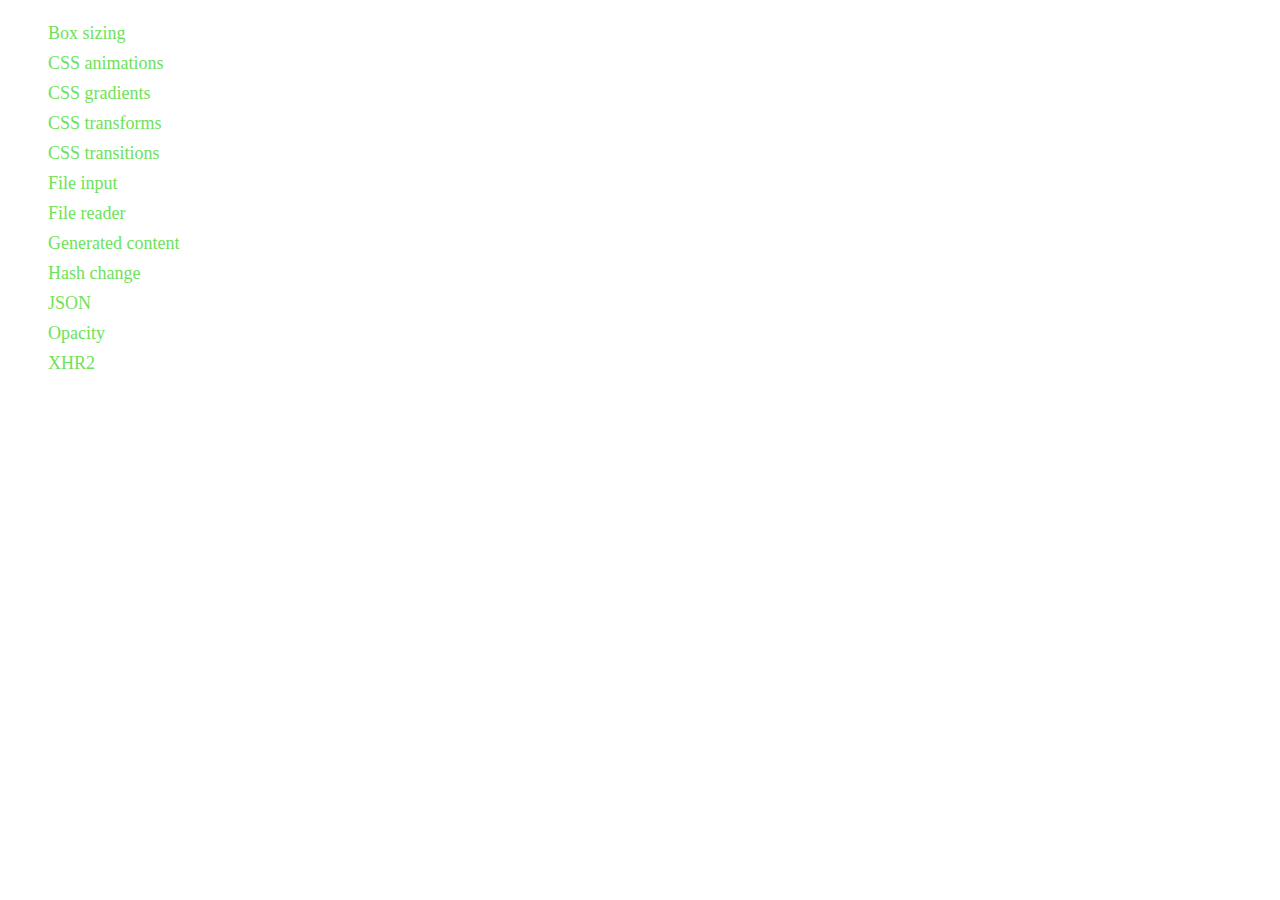
<file: index_modernizr.html>
<!doctype html>
<html lang="is">
<head>
 	 <meta charset="utf-8">

  	<title>Modernizr test</title>
  	<link rel="stylesheet" href="styles.css">
</head>

<body>
	<ul id="list">
	</ul>

  	<script src="modernizr.custom.js"></script>
  	<script src="scripts.js"></script>
</body>
</html>
</file>
<file: styles.css>
ul { list-style:none; font-size:18px; }
ul li { line-height:30px; }
ul li.on {color:#6de258;}
ul li.off {color:#f44242;}

a {
	margin: 10px;
	font: bold 14px Arial;
	text-decoration: none;
	background-color: #EEEEEE;
	color: #333333;
	padding: 2px 6px 2px 6px;
	border-top: 1px solid #CCCCCC;
	border-right: 1px solid #333333;
	border-bottom: 1px solid #333333;
	border-left: 1px solid #CCCCCC;
}
</file>
